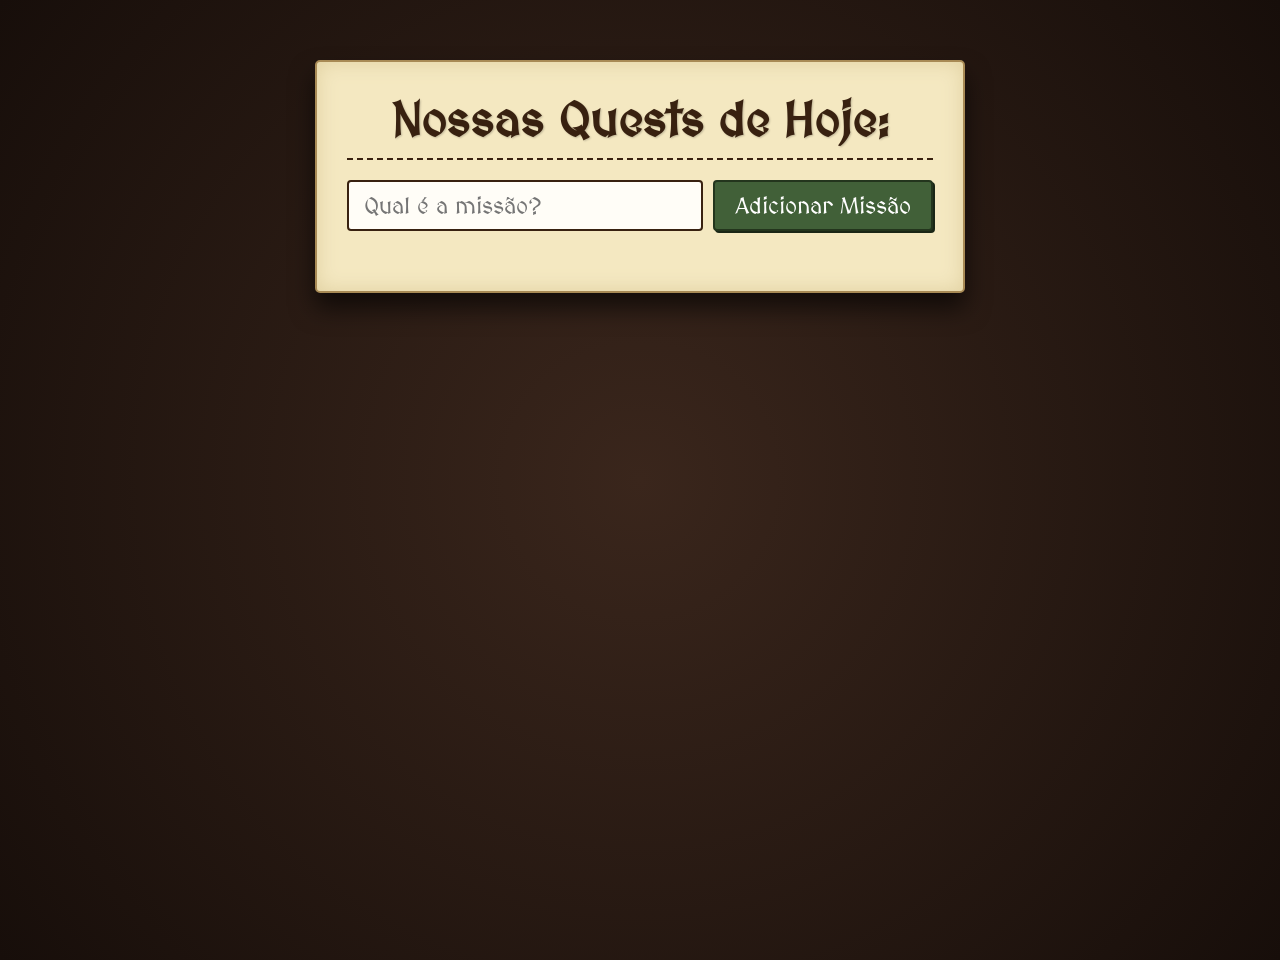
<file: modelo/index.html>
<!doctype html>
<html lang="pt-BR">
  <head>
    <meta charset="UTF-8" />
    <meta name="viewport" content="width=device-width, initial-scale=1.0" />
    <meta http-equiv="X-UA-Compatible" content="ie=edge" />
    <title>Lista de Tarefas</title>
    <link rel="stylesheet" href="./assets/css/style.css" />
  </head>

  <body>
    <section class="container">
      <h1>Nossas Quests de Hoje:</h1>

      <p>
        <input type="text" class="new-task" placeholder="Qual é a missão?" />
        <button class="add-new-task">Adicionar Missão</button>
      </p>

      <ul class="task-list"></ul>
    </section>

    <script src="./assets/js/main.js"></script>
  </body>
</html>
</file>
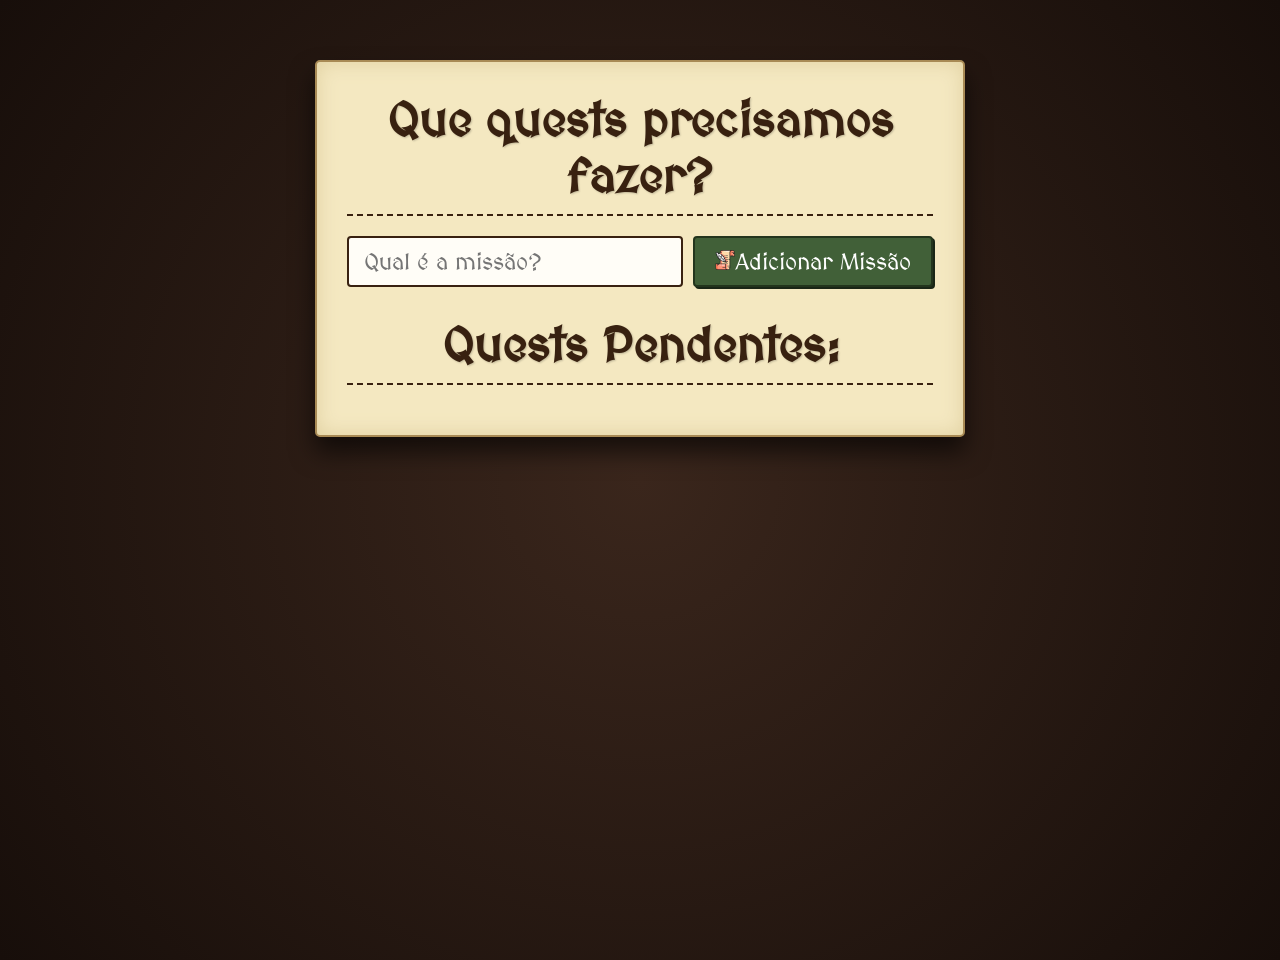
<file: To-Do-List/index.html>
<!doctype html>
<html lang="pt-BR">
  <head>
    <meta charset="UTF-8" />
    <meta name="viewport" content="width=device-width, initial-scale=1.0" />
    <meta http-equiv="X-UA-Compatible" content="ie=edge" />
    <title>O que faremos hoje?</title>
    <link rel="stylesheet" href="./assets/css/style.css" />
  </head>

  <body>
    <section class="container">
      <h1>Que quests precisamos fazer?</h1>

      <p>
        <input type="text" class="new-task" placeholder="Qual é a missão?" />
        <button class="add-new-task"><img src="./assets/img/writing.png" alt="Um pergaminho medieval sendo assinado por uma pena" class="img-add-mission">Adicionar Missão</button>
      </p>
      <h1>Quests Pendentes:</h1>
      <ul class="task-list"></ul>
    </section>

    <script src="./assets/js/main.js"></script>
  </body>
</html>
</file>
<file: modelo/assets/css/style.css>
@import url('https://fonts.googleapis.com/css2?family=MedievalSharp&display=swap');

:root { 
  --bg-dark-wood: #211510;
  --parchment: #f4e8c1;
  --parchment-dark: #e0d0a0;
  --ink: #382110;
  --quest-btn: #416038;
  --quest-btn-hover: #2d4526;
  --danger-btn: #8b2b2b;
  --danger-btn-hover: #5e1c1c;
}

* {
  box-sizing: border-box;
  outline: 0;
  margin: 0;
  padding: 0;
}

body {
  background: var(--bg-dark-wood);
  font-family: 'MedievalSharp', cursive;
  color: var(--ink);
  font-size: 1.2em;
  background-image: radial-gradient(circle, #3a261c 0%, #170e0a 100%); /*Efeito gradiente das cores em circulo*/
  min-height: 100vh;
}

h1 {
  text-align: center;
  font-size: 2.5em;
  text-shadow: 1px 1px 2px rgba(0,0,0,0.2);
  margin-bottom: 20px;
  border-bottom: 2px dashed var(--ink);
  padding-bottom: 10px;
}

.container p {
  display: flex;
  gap: 10px;
  margin-bottom: 30px;
}

.new-task {
  flex: 1;
  font-size: 1.2em;
  font-family: 'MedievalSharp', cursive;
  padding: 10px 15px;
  border: 2px solid var(--ink);
  background: #fffdf7;
  border-radius: 4px;
  color: var(--ink);
}

.new-task:focus {
  box-shadow: 0 0 8px var(--quest-btn);
}

.add-new-task {
  background: var(--quest-btn);
  color: #fff;
  border: 2px solid #23351d;
  padding: 10px 20px;
  font-size: 1.2em;
  font-family: 'MedievalSharp', cursive;
  cursor: pointer;
  border-radius: 4px;
  transition: all 0.3s ease;
  box-shadow: 2px 2px 0px #1a2616;
}

.add-new-task:hover {
  background: var(--quest-btn-hover);
  transform: translateY(2px);
  box-shadow: 0px 0px 0px #1a2616;
}

.task-list {
  list-style: none; /*Remove tudo o LI*/
}

.task-list li {
  display: flex;
  justify-content: space-between;
  align-items: center;
  background: rgba(255, 255, 255, 0.4);
  margin-bottom: 10px;
  padding: 10px 15px;
  border-left: 5px solid var(--quest-btn);
  border-radius: 3px;
  font-size: 1.3em;
  box-shadow: 1px 1px 3px rgba(0,0,0,0.1);
}

.erase {
  background: var(--danger-btn);
  color: white;
  border: none;
  padding: 5px 15px;
  font-family: 'MedievalSharp', cursive;
  font-size: 0.8em;
  cursor: pointer;
  border-radius: 3px;
  transition: 0.2s;
  box-shadow: 1px 1px 0px #4a1515;
}

.erase:hover {
  background: var(--danger-btn-hover);
}

.container {
  max-width: 650px;
  margin: 60px auto;
  background: var(--parchment);
  padding: 30px;
  border-radius: 5px;
  box-shadow: inset 0 0 20px var(--parchment-dark), 0 15px 25px rgba(0,0,0,0.6);
  border: 2px solid #a88a55;
}
</file>
<file: To-Do-List/assets/css/style.css>
@import url("https://fonts.googleapis.com/css2?family=MedievalSharp&display=swap");

:root {
  --bg-dark-wood: #211510;
  --parchment: #f4e8c1;
  --parchment-dark: #e0d0a0;
  --ink: #382110;
  --quest-btn: #416038;
  --quest-btn-hover: #2d4526;
  --danger-btn: #8b2b2b;
  --danger-btn-hover: #5e1c1c;
}

* {
  box-sizing: border-box;
  outline: 0;
  margin: 0;
  padding: 0;
}

body {
  background: var(--bg-dark-wood);
  font-family: "MedievalSharp", cursive;
  color: var(--ink);
  font-size: 1.2em;
  background-image: radial-gradient(
    circle,
    #3a261c 0%,
    #170e0a 100%
  ); /*Efeito gradiente das cores em circulo*/
  min-height: 100vh;
}

h1 {
  text-align: center;
  font-size: 2.5em;
  text-shadow: 1px 1px 2px rgba(0, 0, 0, 0.2);
  margin-bottom: 20px;
  border-bottom: 2px dashed var(--ink);
  padding-bottom: 10px;
}

.container p {
  display: flex;
  gap: 10px;
  margin-bottom: 30px;
}

.new-task {
  flex: 1;
  font-size: 1.2em;
  font-family: "MedievalSharp", cursive;
  padding: 10px 15px;
  border: 2px solid var(--ink);
  background: #fffdf7;
  border-radius: 4px;
  color: var(--ink);
}

.new-task:focus {
  box-shadow: 0 0 8px var(--quest-btn);
}

.add-new-task {
  background: var(--quest-btn);
  color: #fff;
  border: 2px solid #23351d;
  padding: 10px 20px;
  font-size: 1.2em;
  font-family: "MedievalSharp", cursive;
  cursor: pointer;
  border-radius: 4px;
  transition: all 0.3s ease;
  box-shadow: 2px 2px 0px #1a2616;
}

.add-new-task:hover {
  background: var(--quest-btn-hover);
  transform: translateY(2px);
  box-shadow: 0px 0px 0px #1a2616;
}

.task-list {
  list-style: none; /*Remove tudo o LI*/
}

.task-list li {
  display: flex;
  justify-content: space-between;
  align-items: center;
  background: rgba(255, 255, 255, 0.4);
  margin-bottom: 10px;
  padding: 10px 15px;
  border-left: 5px solid var(--quest-btn);
  border-radius: 3px;
  font-size: 1.3em;
  box-shadow: 1px 1px 3px rgba(0, 0, 0, 0.1);
}

.erase {
  background: var(--danger-btn);
  color: white;
  border: none;
  padding: 5px 15px;
  font-family: "MedievalSharp", cursive;
  font-size: 0.8em;
  cursor: pointer;
  border-radius: 3px;
  transition: 0.2s;
  box-shadow: 1px 1px 0px #4a1515;
}

.erase:hover {
  background: var(--danger-btn-hover);
}

.container {
  max-width: 650px;
  margin: 60px auto;
  background: var(--parchment);
  padding: 30px;
  border-radius: 5px;
  box-shadow:
    inset 0 0 20px var(--parchment-dark),
    0 15px 25px rgba(0, 0, 0, 0.6);
  border: 2px solid #a88a55;
}

.img-add-mission {
  width: 20px;
}

.img-erase-mission {
  width: 20px;
  transform: translateY(2px); /*para ajustar a img certinho*/
}
</file>
